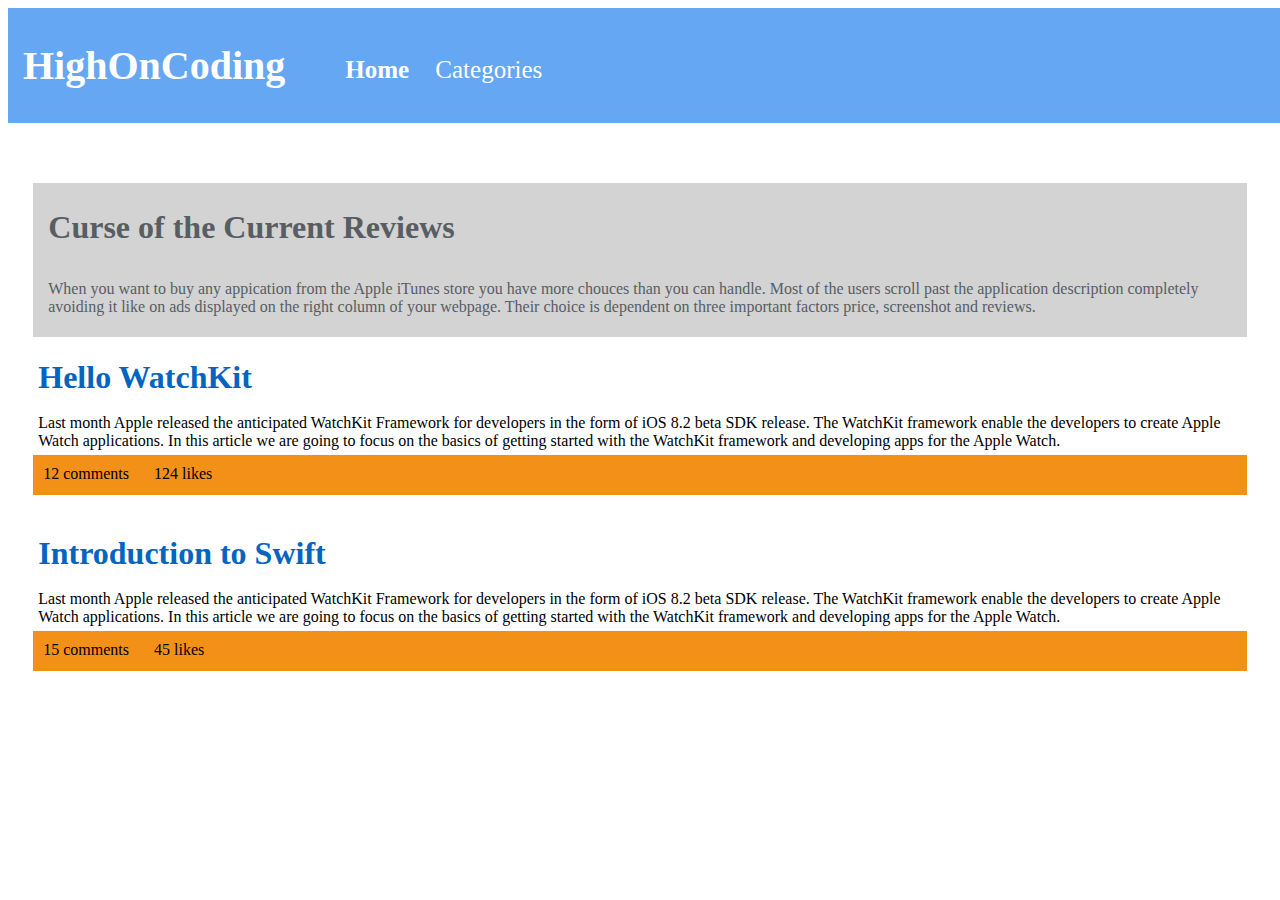
<file: index.html>
<html>
  <head>
    <title>HighOnCoding</title>
    <link rel="stylesheet" type="text/css" href="style.css"></link>
  </head>
  <body>

    <div class="menu">
      <h1>HighOnCoding</h1>
      <a href="index.html" style="text-decoration: none;font-weight: bold;">Home</a>
      <a href="categories.html" style="text-decoration: none;">Categories</a>
    </div>

    <div class="curse">
      <h1 style="margin-bottom: 0px;color: #585d64;">Curse of the Current Reviews</h1>
      <br>
      <p>When you want to buy any appication from the Apple iTunes store you have more chouces than you can handle. Most of the users scroll past the application description completely avoiding it like on ads displayed on the right column of your webpage. Their choice is dependent on three important factors price, screenshot and reviews.</p>
    </div>

    <div class="watchkit">
      <h1 style="margin-bottom: 0px;margin-left:5px">Hello WatchKit</h1>
      <br>
      <p style="margin-top: 0px;margin-bottom: 5px;margin-left:5px">Last month Apple released the anticipated WatchKit Framework for developers in the form of iOS 8.2 beta SDK release. The WatchKit framework enable the developers to create Apple Watch applications. In this article we are going to focus on the basics of getting started with the WatchKit framework and developing apps for the Apple Watch.</p>
      <div class="comment">
        <a style="padding-right: 25px;">12 comments</a><a>124 likes</a>
      </div>
    </div>

    <div class="watchkit">
      <h1 style="margin-bottom: 0px;margin-top: 40px;margin-left:5px">Introduction to Swift</h1>
      <br>
      <p style="margin-top: 0px;margin-bottom: 5px;margin-left:5px">Last month Apple released the anticipated WatchKit Framework for developers in the form of iOS 8.2 beta SDK release. The WatchKit framework enable the developers to create Apple Watch applications. In this article we are going to focus on the basics of getting started with the WatchKit framework and developing apps for the Apple Watch.</p>
      <div class="comment">
        <a style="padding-right: 25px;">15 comments</a><a>45 likes</a>
      </div>
    </div>


  </body>

</html>
</file>
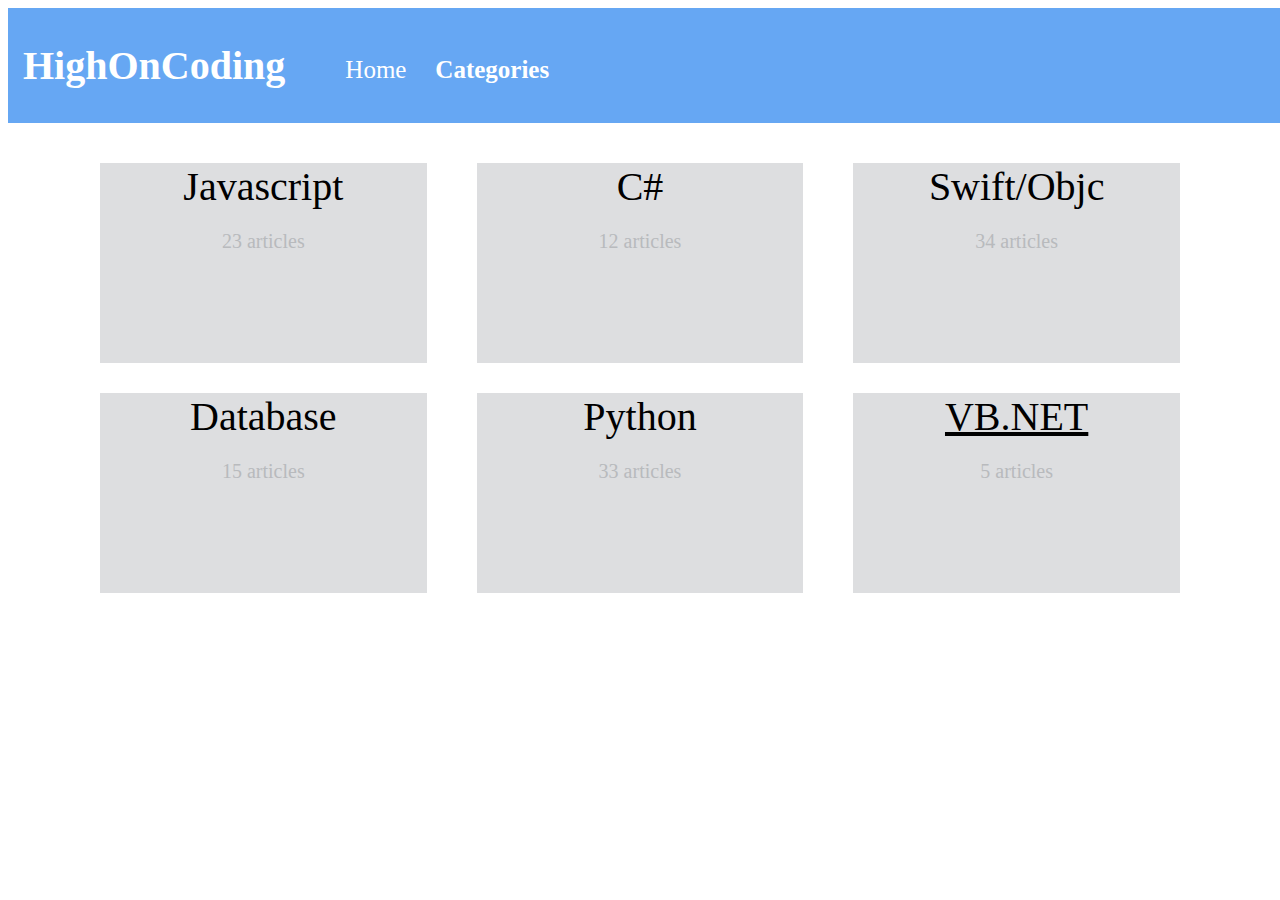
<file: categories.html>
<html>
  <head>
    <title>HighOnCoding</title>
    <link rel="stylesheet" type="text/css" href="style.css"></link>
  </head>
  <body>

    <div class="menu">
      <h1>HighOnCoding</h1>
      <a href="index.html" style="text-decoration: none;">Home</a>
      <a href="categories.html" style="text-decoration: none;font-weight: bold">Categories</a>
    </div>

    <div class="content">
      <div>
        <a>Javascript</a>
        <p>23 articles</p>
      </div>
      <div>
        <a>C#</a>
        <p>12 articles</p>
      </div>
      <div>
        <a>Swift/Objc</a>
        <p>34 articles</p>
      </div>
      <div>
        <a>Database</a>
        <p>15 articles</p>
      </div>
      <div>
        <a>Python</a>
        <p>33 articles</p>
      </div>
      <div>
        <a style="text-decoration:underline">VB.NET</a>
        <p>5 articles</p>
      </div>
    </div>

  </body
</html>
</file>
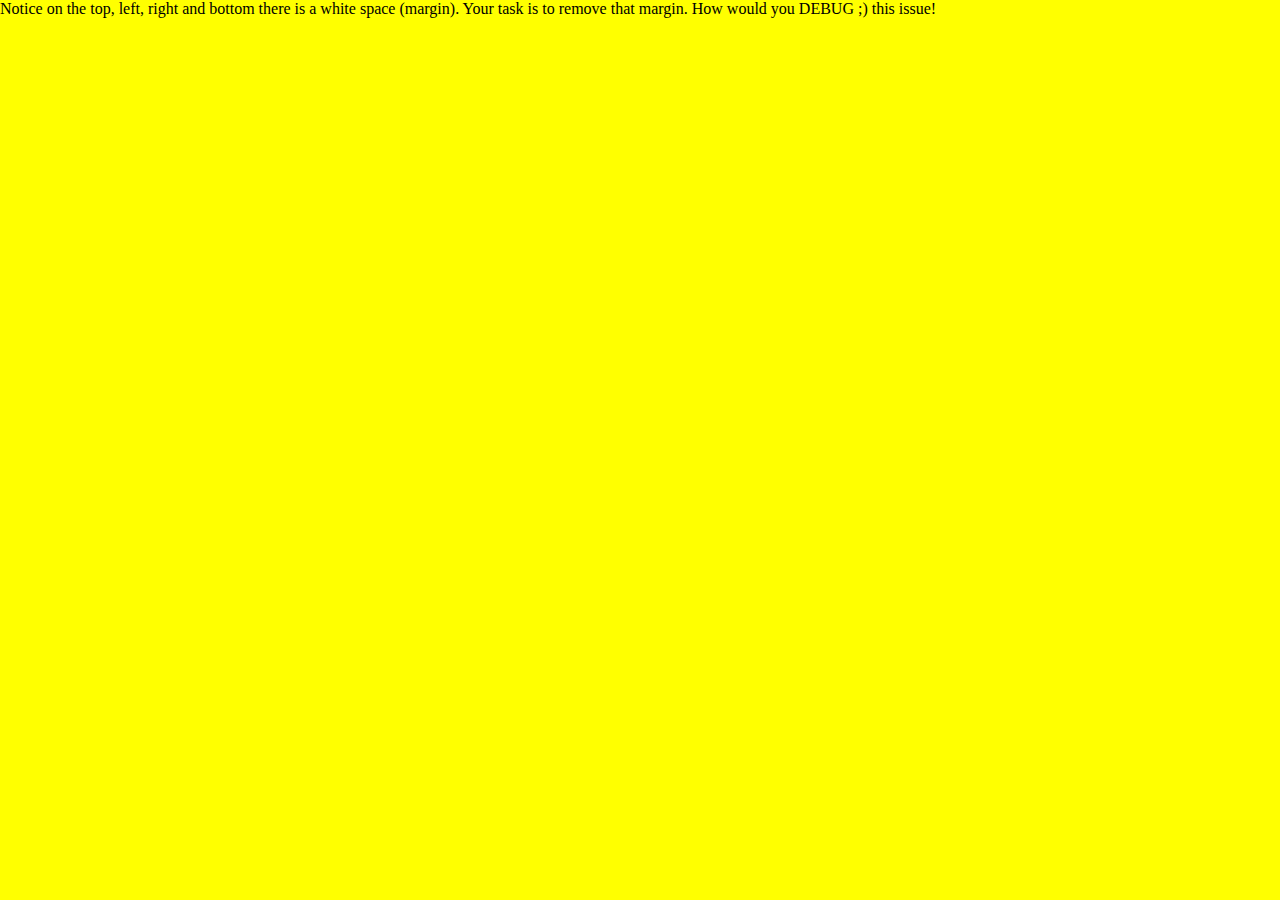
<file: fixTheMargin.html>
<html>
<head>

  <style>

    .div-display {
      width:100%;
      height:100%;
      background-color:yellow;
    }
    /* Set entire body margin on all sides to 0*/
    body {
      margin:0;
    }
  </style>

</head>


<body>

  <div class="div-display">
    Notice on the top, left, right and bottom there is a white space (margin). Your task is to remove that margin. How would you DEBUG ;) this issue!
  </div>

</body>

</html>
</file>
<file: style.css>
.menu {
  display: inline-flex;
  background-color: #66a7f3;
  width: 100%;
  height: 100px;
  color:white;
  padding-left: 15px;
  font-size: 20px;
  padding-top: 7.5px;
  padding-bottom: 7.5px;
  margin-bottom: 40px;


}
.menu a {
  text-decoration: none;
  background-color: #66a7f3;
  width: 100%;
  color:white;
  margin-top: 40px;
  margin-left: 60px;
  font-size: 25px;
  height: 20px;
  width: 30px;

}

.curse {
  background-color: lightgrey;
  margin-left: 2%;
  margin-right: 2%;
  color: #585d64;
  padding-top: 5px;
  padding-bottom: 5px;
  padding-left: 15px;
  padding-right: 15px;
  margin-top: 20px;

}

.watchkit h1 {
  color: #0465c0;
}

.watchkit {
  color: black;
  margin-left: 2%;
  margin-right: 2%;
}

.comment {
  background-color: #f39018;
  padding-left: 10px;
  height: 30px;
  padding-top: 10px;
  padding-bottom: 0px;

}

.content{
  display: grid;
  grid-template-columns: repeat(3, 1fr);
  grid-auto-rows: 200px;
  grid-column-gap: 50px;
  grid-row-gap: 30px;
  max-width: 1080px;
  margin: 0 auto;
  color: black;
  text-align:center;
}
.content div{
  background: #dddee0;
}

.content a{
  font-size: 40px;
  
}
.content p {
  font-size: 20px;
  color: #b8babd;
}
</file>
